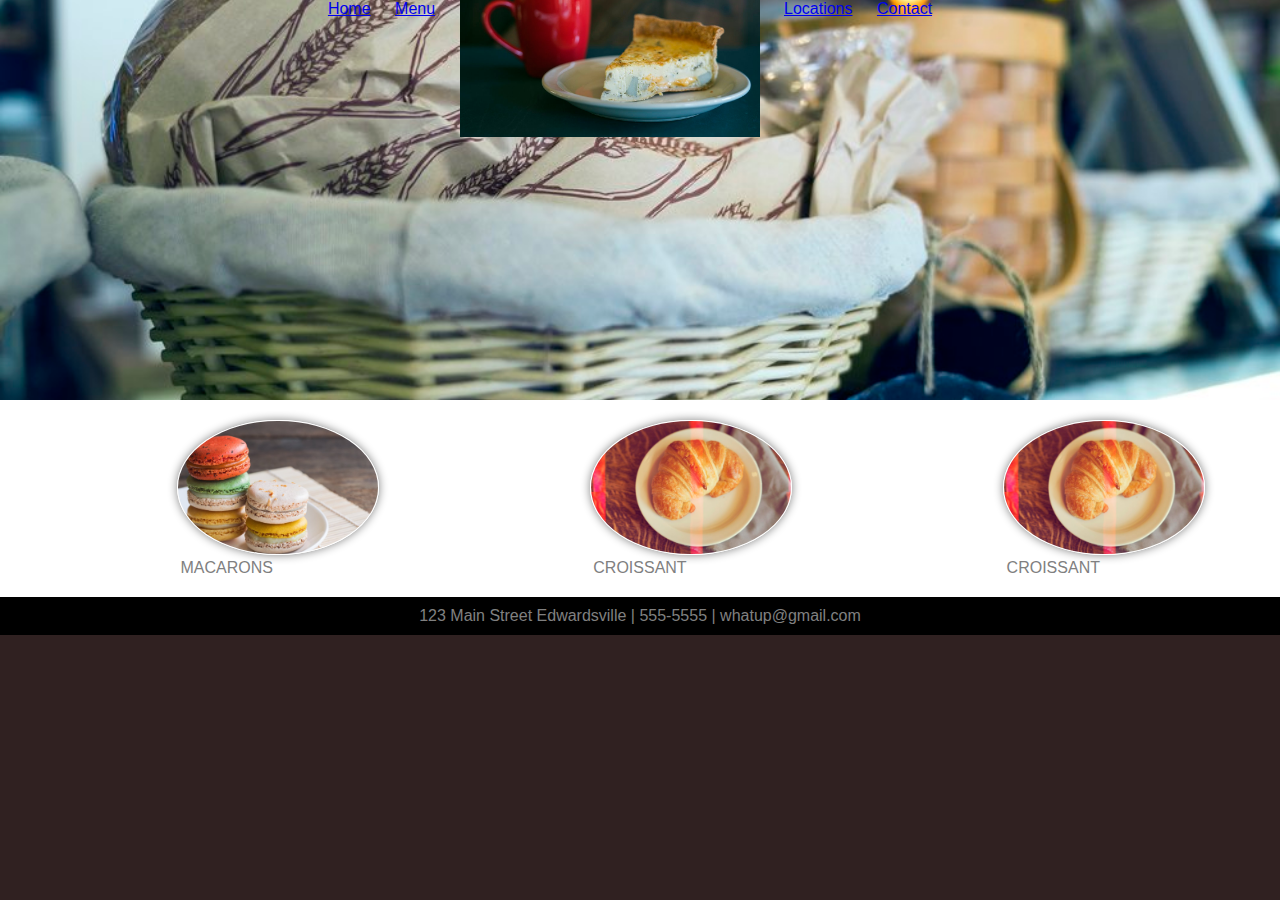
<file: index.html>
<!DOCTYPE html>
<html lang="en">
<head>
    <title>My Page!</title>
    <link rel="stylesheet" href="styles.css">
</head>
<body>
    <header>
        <nav>
            <ul>
                <li><a href="index.html">Home</a></li>
                <li><a href="menu.html">Menu</a></li>
                <li class="mobile"><a href="locations.html">Locations</a></li>
                <li class="mobile"><a href="contact.html">Contact</a></li>
                <li class="logo"><a href="index.html">Artisan Bakery Logo</a></li>
                <li class="desktop"><a href="locations.html">Locations</a></li>
                <li class="desktop"><a href="contact.html">Contact</a></li>
            </ul>
        </nav>
        <h1>Home</h1>
    </header>
    <section class="features">
        <figure>
            <img src="images/test.html img3.jpeg" alt="Macarons">
            <figcaption>Macarons</figcaption>
        </figure>
        <figure>
            <img src="images/test.html img4.jpeg" alt="Croissant">
            <figcaption>Croissant</figcaption>
        </figure>
        <figure>
            <img src="images/test.html img4.jpeg" alt="Croissant">
            <figcaption>Croissant</figcaption>
        </figure>
    </section>
<footer>123 Main Street Edwardsville | 555-5555 | whatup@gmail.com</footer>
    
</body>
</html>
</file>
<file: styles.css>
body {
    background: rgb(48, 33, 33);
    color: white;
    font-family: Helvetica Neue, Helvetica, Arial;
    margin: 0;
    padding: 0;
}

/* HEADER */

header {
    background: black;
    background-image: url(images/test.html\ img2.jpeg);
    background-repeat: no-repeat;
    background-size: 100%;
    padding: 0;
    background-position: center;
    height: 400px;
    text-align: center;
}

/* FEATURES */

.features {
    background: white;
    color: gray;
    padding: 20px;
    display: flex;
    flex-direction: row;
    flex-wrap: wrap;
}

h1 {
    opacity: 0%;
}

header .logo a {
    background-image: url(/images/test.html\ img1.jpeg );
    background-size: 300px;
    display: inline-block;
    background-repeat: no-repeat;
    width: 300px;
    text-indent: -9999px;
    height: 200px;
    top: -50px;
    position: relative;
}

section {
    background: white;
    color: gray;
    padding: 20px;
    display: flex;
    flex-direction: row;
}

nav ul {
    margin: 0;
    padding: 0;
    list-style-type: none;
}

nav li {
    display: inline-block;
    margin-right: 20px;
}

header .mobile {
    display: none;
}

/* RESPONSIVE RULES */
@media screen and (max-width: 600px) {
    header .mobile {
        display: inline-block;
    }

    header .desktop {
        display: none;
    }

}

:visited {
    color: white;
}

.features figure {
    margin: auto;
    width: 100px;
    text-align: center;
    text-transform: uppercase;
}

.features figure img {
    border: 1px solid white;
    border-radius: 50%;
    width: 200px;
    box-shadow: gray 0 0 10px;

}

/* FOOTER */

footer {
    background: black;
    padding: 10px 20px;
    color: gray;
    text-align: center;
}
</file>
